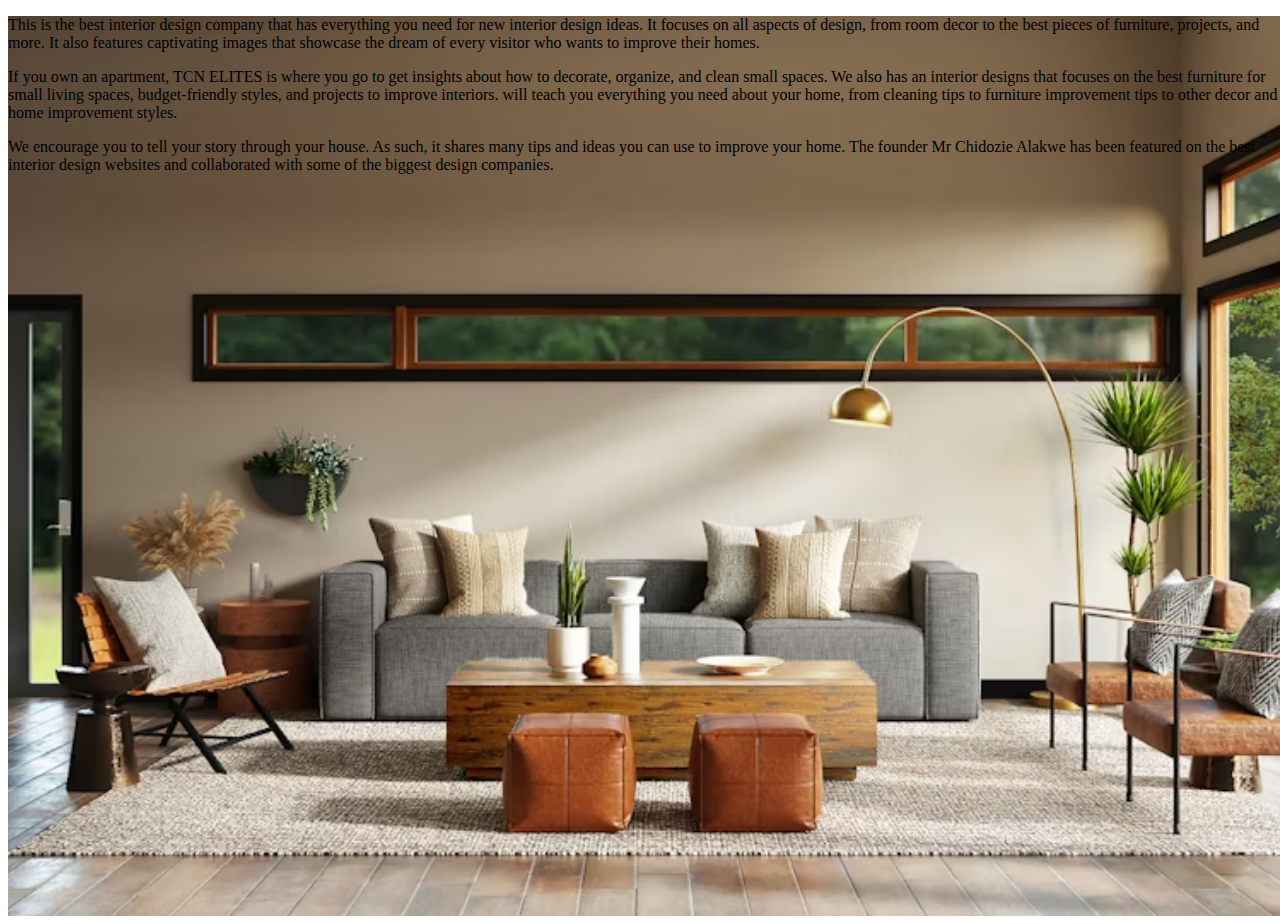
<file: 1st learn.html>
<!DOCTYPE html>
<html lang="en">
<head>
    <meta charset="UTF-8">
    <meta name="viewport" content="width=device-width, initial-scale=1.0">
    <title>Document</title>
    <style>
         div{
            width: 100vw;
            height: 100vh;
            background-image: url(images/palour\ 2.avif);
            linear-gradient(rgba(28, 25, 25, 0.6), rgba(9, 5, 5, 0.6));
            background-repeat: no-repeat ;
            background-position: center;
            background-size: cover;
         }
         p{
            
         }
    </style>
</head>
<body>
    <div>
   <p>
    
 This is the best interior design company that has everything you need for new interior design ideas. It focuses on all aspects of design, from room decor to the best pieces of furniture, projects, and more. It also features captivating images that showcase the dream of every visitor who wants to improve their homes. 
 </p> 
 <p>
    If you own an apartment, TCN ELITES is where you go to get insights about how to decorate, organize, and clean small spaces. We also has an interior designs that focuses on the best furniture for small living spaces, budget-friendly styles, and projects to improve interiors. will teach you everything you need about your home, from cleaning tips to furniture improvement tips to other decor and home improvement styles.
 </p>
 <p>
    We encourage you to tell your story through your house. As such, it shares many tips and ideas you can use to improve your home.

The founder Mr Chidozie Alakwe has been featured on the best interior design websites and collaborated with some of the biggest design companies.
 </p>
</div>
</body>
</html>
</file>
